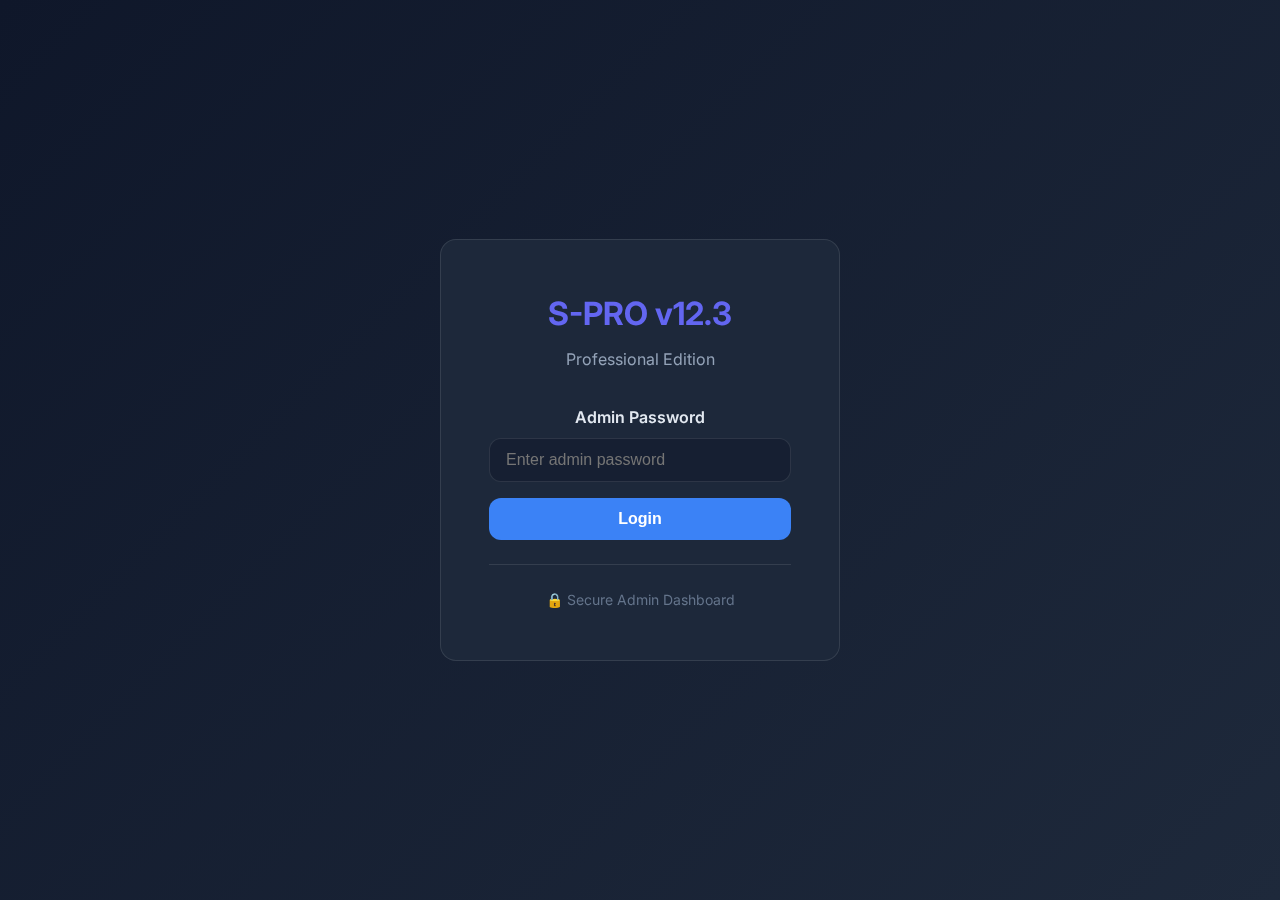
<file: public/dashboard.html>
<!DOCTYPE html>
<html lang="en">
<head>
    <meta charset="UTF-8">
    <meta name="viewport" content="width=device-width, initial-scale=1.0">
    <title>S-PRO v12.3 - Admin Dashboard</title>
    <link href="https://fonts.googleapis.com/css2?family=Inter:wght@300;400;500;600;700&display=swap" rel="stylesheet">
    <link rel="stylesheet" href="../assets/styling.css">
</head>
<body>
    <!-- TODO: LOGIN SCREEN -->
    <div id="loginScreen" style="position: fixed; top: 0; left: 0; width: 100%; height: 100%; background: linear-gradient(135deg, #0f172a 0%, #1e293b 100%); display: flex; align-items: center; justify-content: center; z-index: 2000;">
        <div style="background: rgba(30, 41, 59, 0.95); backdrop-filter: blur(20px); border: 1px solid rgba(255, 255, 255, 0.1); border-radius: 16px; padding: 3rem; width: 90%; max-width: 400px; text-align: center;">
            <div style="margin-bottom: 2rem;">
                <h1 style="font-size: 2rem; font-weight: 700; color: #6366f1; margin-bottom: 0.5rem;">S-PRO v12.3</h1>
                <p style="color: #94a3b8;">Professional Edition</p>
            </div>
            
            <form id="loginForm" style="display: flex; flex-direction: column; gap: 1rem;">
                <div>
                    <label style="display: block; margin-bottom: 0.5rem; font-weight: 600; color: #e2e8f0;">Admin Password</label>
                    <input type="password" id="passwordInput" placeholder="Enter admin password" style="width: 100%; padding: 0.75rem 1rem; background: rgba(15, 23, 42, 0.5); border: 1px solid rgba(255, 255, 255, 0.1); border-radius: 12px; color: #e2e8f0; font-size: 1rem;" required>
                    <div id="loginError" style="color: #ef4444; font-size: 0.875rem; margin-top: 0.5rem; display: none;"></div>
                    <div id="loginAttempts" style="color: #f59e0b; font-size: 0.75rem; margin-top: 0.5rem; display: none;"></div>
                </div>
                
                <button type="submit" id="loginBtn" style="padding: 0.75rem 1.5rem; background: #3b82f6; color: white; border: none; border-radius: 12px; font-weight: 600; cursor: pointer; transition: all 0.2s ease; font-size: 1rem;">
                    Login
                </button>
            </form>
            
            <div style="margin-top: 1.5rem; padding-top: 1.5rem; border-top: 1px solid rgba(255, 255, 255, 0.1);">
                <p style="color: #64748b; font-size: 0.875rem;">🔒 Secure Admin Dashboard</p>
            </div>
        </div>
    </div>

    <div id="mainContainer" class="container" style="display: none;">
        <!-- Sidebar -->
        <nav class="sidebar" id="sidebar">
            <div class="logo">
                <h1>S-PRO v12.3</h1>
                <p>Professional Edition</p>
            </div>
            <ul class="nav-menu">
                <li class="nav-item">
                    <a href="#" class="nav-link active" data-section="dashboard">
                        <svg class="nav-icon" fill="none" stroke="currentColor" viewBox="0 0 24 24">
                            <path stroke-linecap="round" stroke-linejoin="round" d="M3 7v10a2 2 0 002 2h14a2 2 0 002-2V9a2 2 0 00-2-2H5a2 2 0 00-2-2z"></path>
                            <path stroke-linecap="round" stroke-linejoin="round" d="M8 5a2 2 0 012-2h4a2 2 0 012 2v0a2 2 0 01-2 2H10a2 2 0 01-2-2v0z"></path>
                        </svg>
                        Dashboard
                    </a>
                </li>
                <li class="nav-item">
                    <a href="#" class="nav-link" data-section="audience">
                        <svg class="nav-icon" fill="none" stroke="currentColor" viewBox="0 0 24 24">
                            <path stroke-linecap="round" stroke-linejoin="round" d="M12 4.354a4 4 0 110 5.292M15 21H3v-1a6 6 0 0112 0v1zm0 0h6v-1a6 6 0 00-9-5.197m13.5-9a2.5 2.5 0 11-5 0 2.5 2.5 0 015 0z"></path>
                        </svg>
                        Audience
                    </a>
                </li>
                <li class="nav-item">
                    <a href="#" class="nav-link" data-section="compose">
                        <svg class="nav-icon" fill="none" stroke="currentColor" viewBox="0 0 24 24">
                            <path stroke-linecap="round" stroke-linejoin="round" d="M11 5H6a2 2 0 00-2 2v11a2 2 0 002 2h11a2 2 0 002-2v-5m-1.414-9.414a2 2 0 112.828 2.828L11.828 15H9v-2.828l8.586-8.586z"></path>
                        </svg>
                        Compose
                    </a>
                </li>
                <li class="nav-item">
                    <a href="#" class="nav-link" data-section="threads">
                        <svg class="nav-icon" fill="none" stroke="currentColor" viewBox="0 0 24 24">
                            <path stroke-linecap="round" stroke-linejoin="round" d="M8 12h.01M12 12h.01M16 12h.01M21 12c0 4.418-4.03 8-9 8a9.863 9.863 0 01-4.255-.949L3 20l1.395-3.72C3.512 15.042 3 13.574 3 12c0-4.418 4.03-8 9-8s9 3.582 9 8z"></path>
                        </svg>
                        Threads
                    </a>
                </li>
                <li class="nav-item">
                    <a href="#" class="nav-link" data-section="api-info">
                        <svg class="nav-icon" fill="none" stroke="currentColor" viewBox="0 0 24 24">
                            <path stroke-linecap="round" stroke-linejoin="round" d="M13 16h-1v-4h-1m1-4h.01M21 12a9 9 0 11-18 0 9 9 0 0118 0z"></path>
                        </svg>
                        API Info
                    </a>
                </li>
            </ul>
        </nav>

        <!-- Main Content -->
        <main class="main-content" id="mainContent">
            <div class="header">
                <div style="display: flex; align-items: center; gap: 1rem;">
                    <button class="mobile-toggle" id="mobileToggle">
                        <svg width="24" height="24" fill="none" stroke="currentColor" viewBox="0 0 24 24">
                            <path stroke-linecap="round" stroke-linejoin="round" stroke-width="2" d="M4 6h16M4 12h16M4 18h16"></path>
                        </svg>
                    </button>
                    <a href="../index.html" style="text-decoration: none; color: inherit; font-weight: 600; font-size: 1rem; display: flex; align-items: center; gap: 0.5rem;">← Home</a>
                    <h2 id="pageTitle" style="margin: 0;">Dashboard</h2>
                </div>
                <div class="header-actions">
                    <div class="system-status">
                        <div class="status-dot" id="systemStatusDot"></div>
                        <span id="systemStatusText">Loading...</span>
                    </div>
                    <button class="btn btn-primary" id="syncBtn">
                        <svg width="16" height="16" fill="none" stroke="currentColor" viewBox="0 0 24 24" style="margin-right: 0.5rem;">
                            <path stroke-linecap="round" stroke-linejoin="round" stroke-width="2" d="M4 4v5h.582m15.356 2A8.001 8.001 0 004.582 9m0 0H9m11 11v-5h-.581m0 0a8.003 8.003 0 01-15.357-2m15.357 2H15"></path>
                        </svg>
                        Sync
                    </button>
                </div>
            </div>

            <!-- Dashboard Section -->
            <section id="dashboard" class="section active">
                <div class="stats-grid">
                    <div class="stat-card">
                        <div class="stat-icon">
                            <svg fill="none" stroke="currentColor" viewBox="0 0 24 24">
                                <path stroke-linecap="round" stroke-linejoin="round" stroke-width="2" d="M12 4.354a4 4 0 110 5.292M15 21H3v-1a6 6 0 0112 0v1zm0 0h6v-1a6 6 0 00-9-5.197m13.5-9a2.5 2.5 0 11-5 0 2.5 2.5 0 015 0z"></path>
                            </svg>
                        </div>
                        <div class="stat-value" id="totalSubscribers">0</div>
                        <div class="stat-label">Total Subscribers</div>
                    </div>
                    <div class="stat-card">
                        <div class="stat-icon">
                            <svg fill="none" stroke="currentColor" viewBox="0 0 24 24">
                                <path stroke-linecap="round" stroke-linejoin="round" stroke-width="2" d="M9 12l2 2 4-4m6 2a9 9 0 11-18 0 9 9 0 0118 0z"></path>
                            </svg>
                        </div>
                        <div class="stat-value" id="activeSubscribers">0</div>
                        <div class="stat-label">Active Subscribers</div>
                    </div>
                    <div class="stat-card">
                        <div class="stat-icon">
                            <svg fill="none" stroke="currentColor" viewBox="0 0 24 24">
                                <path stroke-linecap="round" stroke-linejoin="round" stroke-width="2" d="M15 12a3 3 0 11-6 0 3 3 0 016 0z"></path>
                                <path stroke-linecap="round" stroke-linejoin="round" stroke-width="2" d="M2.458 12C3.732 7.943 7.523 5 12 5c4.478 0 8.268 2.943 9.542 7-1.274 4.057-5.064 7-9.542 7-4.477 0-8.268-2.943-9.542-7z"></path>
                            </svg>
                        </div>
                        <div class="stat-value" id="totalOpens">0</div>
                        <div class="stat-label">Total Opens</div>
                    </div>
                    <div class="stat-card">
                        <div class="stat-icon">
                            <svg fill="none" stroke="currentColor" viewBox="0 0 24 24">
                                <path stroke-linecap="round" stroke-linejoin="round" stroke-width="2" d="M13 10V3L4 14h7v7l9-11h-7z"></path>
                            </svg>
                        </div>
                        <div class="stat-value" id="totalClicks">0</div>
                        <div class="stat-label">Total Clicks</div>
                    </div>
                    <div class="stat-card">
                        <div class="stat-icon">
                            <svg fill="none" stroke="currentColor" viewBox="0 0 24 24">
                                <path stroke-linecap="round" stroke-linejoin="round" stroke-width="2" d="M3 8l7.89 5.26a2 2 0 002.22 0L21 8M5 19h14a2 2 0 002-2V7a2 2 0 00-2-2H5a2 2 0 00-2 2v10a2 2 0 002 2z"></path>
                            </svg>
                        </div>
                        <div class="stat-value" id="remainingEmails">0</div>
                        <div class="stat-label">Remaining Emails</div>
                        <div class="progress-bar">
                            <div class="progress-fill" id="quotaProgress"></div>
                        </div>
                    </div>
                </div>
            </section>

            <!-- Audience Section -->
            <section id="audience" class="section">
                <div class="card">
                    <div style="display: flex; justify-content: space-between; align-items: center; margin-bottom: 1.5rem;">
                        <h3 style="font-size: 1.25rem; font-weight: 600;">Subscriber Management</h3>
                        <div style="display: flex; gap: 0.5rem;">
                            <button class="btn btn-secondary" onclick="exportCSV()" title="Export as CSV">📥 Export</button>
                            <button class="btn btn-secondary" onclick="document.getElementById('csvFileInput').click()" title="Import from CSV">📤 Import</button>
                            <button class="btn btn-primary" id="addSubscriberBtn">Add Subscriber</button>
                            <input type="file" id="csvFileInput" accept=".csv" style="display: none;" onchange="handleCSVImport(event)">
                        </div>
                    </div>
                    
                    <div class="search-container">
                        <svg class="search-icon" fill="none" stroke="currentColor" viewBox="0 0 24 24">
                            <path stroke-linecap="round" stroke-linejoin="round" stroke-width="2" d="M21 21l-6-6m2-5a7 7 0 11-14 0 7 7 0 0114 0z"></path>
                        </svg>
                        <input type="text" class="search-input" id="searchInput" placeholder="Search subscribers...">
                    </div>

                    <div style="display: flex; gap: 1rem; margin-bottom: 1.5rem; flex-wrap: wrap;">
                        <div>
                            <label style="display: block; font-size: 0.875rem; margin-bottom: 0.25rem; color: var(--text-secondary);">From Date</label>
                            <input type="date" id="filterStartDate" class="form-input" style="width: 150px;" onchange="setDateRange()">
                        </div>
                        <div>
                            <label style="display: block; font-size: 0.875rem; margin-bottom: 0.25rem; color: var(--text-secondary);">To Date</label>
                            <input type="date" id="filterEndDate" class="form-input" style="width: 150px;" onchange="setDateRange()">
                        </div>
                        <div style="display: flex; align-items: flex-end;">
                            <button class="btn btn-secondary" onclick="setDateRange()" style="height: 36px;">Apply Filter</button>
                        </div>
                    </div>

                    <div id="batchActionsContainer" style="display: none; gap: 1rem; margin-bottom: 1.5rem; align-items: center; background: rgba(59, 130, 246, 0.1); padding: 1rem; border-radius: 12px; border: 1px solid rgba(59, 130, 246, 0.3);">
                        <span id="selectedCount" style="font-weight: 600; color: var(--accent-blue);">0</span>
                        <span style="color: var(--text-secondary);">subscriber(s) selected</span>
                        <button class="btn btn-danger" onclick="batchDeleteSubscribers()">Delete Selected</button>
                    </div>

                    <div class="table-container">
                        <table class="table">
                            <thead>
                                <tr>
                                    <th style="width: 40px;"><input type="checkbox" id="selectAllCheckbox"></th>
                                    <th>Name</th>
                                    <th>Email</th>
                                    <th>Status</th>
                                    <th>Date Joined</th>
                                    <th style="cursor: pointer; user-select: none;">Opens ↕</th>
                                    <th style="cursor: pointer; user-select: none;">Clicks ↕</th>
                                    <th>Click Rate %</th>
                                    <th>Actions</th>
                                </tr>
                            </thead>
                            <tbody id="subscribersTable">
                                <tr>
                                    <td colspan="9" style="text-align: center; padding: 2rem;">
                                        <div class="loading"></div> Loading...
                                    </td>
                                </tr>
                            </tbody>
                        </table>
                    </div>

                    <div class="pagination" id="paginationContainer" style="display: none;">
                        <button class="pagination-btn" id="prevPageBtn">
                            <svg width="16" height="16" fill="none" stroke="currentColor" viewBox="0 0 24 24">
                                <path stroke-linecap="round" stroke-linejoin="round" stroke-width="2" d="M15 19l-7-7 7-7"></path>
                            </svg>
                        </button>
                        <div class="pagination-info" id="paginationInfo">Page 1 of 1</div>
                        <button class="pagination-btn" id="nextPageBtn">
                            <svg width="16" height="16" fill="none" stroke="currentColor" viewBox="0 0 24 24">
                                <path stroke-linecap="round" stroke-linejoin="round" stroke-width="2" d="M9 5l7 7-7 7"></path>
                            </svg>
                        </button>
                    </div>
                </div>
            </section>

            <!-- Compose Section -->
            <section id="compose" class="section">
                <div class="card">
                    <h3 style="font-size: 1.25rem; font-weight: 600; margin-bottom: 1.5rem;">Compose Email</h3>
                    <form id="composeForm">
                        <div class="form-group">
                            <label class="form-label" for="emailTo">To</label>
                            <input type="email" class="form-input" id="emailTo" placeholder="recipient@example.com" required>
                        </div>
                        <div class="form-group">
                            <label class="form-label" for="emailSubject">Subject</label>
                            <input type="text" class="form-input" id="emailSubject" placeholder="Email subject" required>
                        </div>
                        <div class="form-group">
                            <label class="form-label" for="senderName">Sender Name</label>
                            <input type="text" class="form-input" id="senderName" placeholder="Your Brand Name">
                        </div>
                        <div class="form-group">
                            <label class="form-label" for="emailBody">Message</label>
                            <textarea class="form-textarea" id="emailBody" placeholder="Your message here..." required></textarea>
                        </div>
                        <button type="submit" class="btn btn-primary">
                            <svg width="16" height="16" fill="none" stroke="currentColor" viewBox="0 0 24 24" style="margin-right: 0.5rem;">
                                <path stroke-linecap="round" stroke-linejoin="round" stroke-width="2" d="M12 19l9 2-9-18-9 18 9-2zm0 0v-8"></path>
                            </svg>
                            Send Email
                        </button>
                    </form>
                </div>
            </section>

            <!-- Threads Section -->
            <section id="threads" class="section">
                <div class="card">
                    <h3 style="font-size: 1.25rem; font-weight: 600; margin-bottom: 1.5rem;">Gmail Conversation History</h3>
                    <div class="form-group">
                        <label class="form-label" for="threadEmail">Email Address</label>
                        <div style="display: flex; gap: 1rem;">
                            <input type="email" class="form-input" id="threadEmail" placeholder="subscriber@example.com" style="flex: 1;">
                            <button class="btn btn-primary" id="loadThreadsBtn">Load History</button>
                        </div>
                    </div>
                    <div id="threadsContainer">
                        <div class="empty-state">
                            <svg class="empty-state-icon" fill="none" stroke="currentColor" viewBox="0 0 24 24">
                                <path stroke-linecap="round" stroke-linejoin="round" stroke-width="2" d="M8 12h.01M12 12h.01M16 12h.01M21 12c0 4.418-4.03 8-9 8a9.863 9.863 0 01-4.255-.949L3 20l1.395-3.72C3.512 15.042 3 13.574 3 12c0-4.418 4.03-8 9-8s9 3.582 9 8z"></path>
                            </svg>
                            <p>Enter an email address to load conversation history</p>
                        </div>
                    </div>
                </div>
            </section>

            <!-- API Info Section -->
            <section id="api-info" class="section">
                <div class="card">
                    <h3 style="font-size: 1.25rem; font-weight: 600; margin-bottom: 1.5rem;">API Information</h3>
                    <div style="background: rgba(15, 23, 42, 0.5); padding: 1rem; border-radius: 8px; margin-bottom: 1rem;">
                        <p style="font-family: monospace; font-size: 0.875rem; color: var(--text-secondary);">
                            <strong>Apps Script URL:</strong><br>
                            <span id="scriptUrl">Loading...</span>
                        </p>
                    </div>
                    
                    <h4 style="font-size: 1rem; font-weight: 600; margin: 1.5rem 0 1rem; color: var(--text-primary);">Available Endpoints:</h4>
                    
                    <div style="display: flex; flex-direction: column; gap: 1rem;">
                        <div style="background: rgba(15, 23, 42, 0.5); padding: 1rem; border-radius: 8px; margin-bottom: 1rem;">
                            <h5 style="color: var(--success); font-weight: 600; margin-bottom: 0.5rem;">GET /subscribe</h5>
                            <p style="font-size: 0.875rem; color: var(--text-secondary); margin-bottom: 0.5rem;">Public endpoint for website forms</p>
                            <code style="font-size: 0.75rem; color: var(--slate-light);">?action=subscribe&email=user@example.com&name=User Name</code>
                        </div>
                        
                        <div style="background: rgba(15, 23, 42, 0.5); padding: 1rem; border-radius: 8px; margin-bottom: 1rem;">
                            <h5 style="color: var(--error); font-weight: 600; margin-bottom: 0.5rem;">GET /unsubscribe</h5>
                            <p style="font-size: 0.875rem; color: var(--text-secondary); margin-bottom: 0.5rem;">Public unsubscribe endpoint</p>
                            <code style="font-size: 0.75rem; color: var(--slate-light);">?action=unsubscribe&email=user@example.com</code>
                        </div>
                        
                        <div style="background: rgba(15, 23, 42, 0.5); padding: 1rem; border-radius: 8px; margin-bottom: 1rem;">
                            <h5 style="color: var(--accent-blue); font-weight: 600; margin-bottom: 0.5rem;">GET /track</h5>
                            <p style="font-size: 0.875rem; color: var(--text-secondary); margin-bottom: 0.5rem;">Email open tracking pixel</p>
                            <code style="font-size: 0.75rem; color: var(--slate-light);">?action=track&email=user@example.com</code>
                        </div>
                        
                        <div style="background: rgba(15, 23, 42, 0.5); padding: 1rem; border-radius: 8px; margin-bottom: 1rem;">
                            <h5 style="color: var(--teal); font-weight: 600; margin-bottom: 0.5rem;">POST /compose</h5>
                            <p style="font-size: 0.875rem; color: var(--text-secondary); margin-bottom: 0.5rem;">Send custom emails (requires API key)</p>
                            <code style="font-size: 0.75rem; color: var(--slate-light);">{"method": "COMPOSE", "key": "apple123", "to": "...", "subject": "...", "body": "..."}</code>
                        </div>
                    </div>
                    
                    <div style="background: rgba(239, 68, 68, 0.1); border: 1px solid var(--error); padding: 1rem; border-radius: 8px; margin-top: 1.5rem;">
                        <h5 style="color: var(--error); font-weight: 600; margin-bottom: 0.5rem;">⚠️ Security Note</h5>
                        <p style="font-size: 0.875rem; color: var(--text-secondary);">
                            The master key "apple123" is required for dashboard access and private operations. 
                            Public endpoints (subscribe/unsubscribe/track) do not require authentication.
                        </p>
                    </div>
                </div>
            </section>
        </main>
    </div>

    <!-- Add Subscriber Modal -->
    <div class="modal" id="addSubscriberModal">
        <div class="modal-content">
            <div class="modal-header">
                <h3 class="modal-title">Add New Subscriber</h3>
                <button class="modal-close" id="closeAddModal">
                    <svg width="24" height="24" fill="none" stroke="currentColor" viewBox="0 0 24 24">
                        <path stroke-linecap="round" stroke-linejoin="round" stroke-width="2" d="M6 18L18 6M6 6l12 12"></path>
                    </svg>
                </button>
            </div>
            <form id="addSubscriberForm">
                <div class="form-group">
                    <label class="form-label" for="newSubscriberName">Name</label>
                    <input type="text" class="form-input" id="newSubscriberName" placeholder="Subscriber name" required>
                </div>
                <div class="form-group">
                    <label class="form-label" for="newSubscriberEmail">Email</label>
                    <input type="email" class="form-input" id="newSubscriberEmail" placeholder="subscriber@example.com" required>
                </div>
                <button type="submit" class="btn btn-primary">Add Subscriber</button>
            </form>
        </div>
    </div>

    <!-- Toast Container -->
    <div id="toastContainer"></div>

    <!-- External Scripts -->
    <script src="../assets/script.js"></script>
</body>
</html>
</file>
<file: assets/styling.css>
/* ============================= 
   GLOBAL STYLES & VARIABLES
   ============================= */

* {
    margin: 0;
    padding: 0;
    box-sizing: border-box;
}

:root {
    --primary-blue: #0f172a;
    --secondary-blue: #1e293b;
    --accent-blue: #3b82f6;
    --teal: #14b8a6;
    --slate-light: #64748b;
    --slate-dark: #334155;
    --text-primary: #e2e8f0;
    --text-secondary: #94a3b8;
    --border-color: rgba(255, 255, 255, 0.1);
    --success: #10b981;
    --warning: #f59e0b;
    --error: #ef4444;
    --glass-bg: rgba(30, 41, 59, 0.8);
}

body {
    font-family: 'Inter', -apple-system, BlinkMacSystemFont, sans-serif;
    background: linear-gradient(135deg, var(--primary-blue) 0%, var(--secondary-blue) 100%);
    color: var(--text-primary);
    min-height: 100vh;
    line-height: 1.6;
}

.container {
    display: flex;
    min-height: 100vh;
}

/* ============================= 
   SIDEBAR NAVIGATION
   ============================= */

.sidebar {
    width: 280px;
    background: var(--glass-bg);
    backdrop-filter: blur(20px);
    border-right: 1px solid var(--border-color);
    padding: 2rem 0;
    position: fixed;
    height: 100vh;
    overflow-y: auto;
    transition: transform 0.3s ease;
}

.sidebar.mobile-hidden {
    transform: translateX(-100%);
}

.logo {
    padding: 0 2rem 2rem;
    border-bottom: 1px solid var(--border-color);
    margin-bottom: 2rem;
}

.logo h1 {
    font-size: 1.5rem;
    font-weight: 700;
    color: var(--accent-blue);
    margin-bottom: 0.25rem;
}

.logo p {
    font-size: 0.875rem;
    color: var(--text-secondary);
}

.nav-menu {
    list-style: none;
    padding: 0 1rem;
}

.nav-item {
    margin-bottom: 0.5rem;
}

.nav-link {
    display: flex;
    align-items: center;
    padding: 0.75rem 1rem;
    color: var(--text-secondary);
    text-decoration: none;
    border-radius: 12px;
    transition: all 0.2s ease;
    font-weight: 500;
}

.nav-link:hover, .nav-link.active {
    background: rgba(59, 130, 246, 0.1);
    color: var(--accent-blue);
    transform: translateX(4px);
}

.nav-icon {
    width: 20px;
    height: 20px;
    margin-right: 0.75rem;
    stroke-width: 2;
}

/* ============================= 
   MAIN CONTENT AREA
   ============================= */

.main-content {
    flex: 1;
    margin-left: 280px;
    padding: 2rem;
    transition: margin-left 0.3s ease;
}

.main-content.full-width {
    margin-left: 0;
}

/* ============================= 
   HEADER
   ============================= */

.header {
    display: flex;
    justify-content: space-between;
    align-items: center;
    margin-bottom: 2rem;
    padding-bottom: 1rem;
    border-bottom: 1px solid var(--border-color);
}

.header h2 {
    font-size: 1.875rem;
    font-weight: 700;
    color: var(--text-primary);
}

.header-actions {
    display: flex;
    gap: 1rem;
    align-items: center;
}

.mobile-toggle {
    display: none;
    background: none;
    border: none;
    color: var(--text-primary);
    cursor: pointer;
    padding: 0.5rem;
    border-radius: 8px;
    transition: background 0.2s ease;
}

.mobile-toggle:hover {
    background: var(--glass-bg);
}

/* ============================= 
   CARDS & CONTAINERS
   ============================= */

.card {
    background: var(--glass-bg);
    backdrop-filter: blur(20px);
    border: 1px solid var(--border-color);
    border-radius: 16px;
    padding: 1.5rem;
    margin-bottom: 1.5rem;
    transition: all 0.2s ease;
}

.card:hover {
    border-color: rgba(59, 130, 246, 0.3);
    transform: translateY(-2px);
}

/* ============================= 
   STATS GRID
   ============================= */

.stats-grid {
    display: grid;
    grid-template-columns: repeat(auto-fit, minmax(250px, 1fr));
    gap: 1.5rem;
    margin-bottom: 2rem;
}

.stat-card {
    background: var(--glass-bg);
    backdrop-filter: blur(20px);
    border: 1px solid var(--border-color);
    border-radius: 16px;
    padding: 1.5rem;
    text-align: center;
    transition: all 0.2s ease;
}

.stat-card:hover {
    transform: translateY(-4px);
    border-color: rgba(59, 130, 246, 0.3);
}

.stat-icon {
    width: 48px;
    height: 48px;
    margin: 0 auto 1rem;
    padding: 12px;
    background: rgba(59, 130, 246, 0.1);
    border-radius: 12px;
    color: var(--accent-blue);
}

.stat-value {
    font-size: 2rem;
    font-weight: 700;
    color: var(--text-primary);
    margin-bottom: 0.5rem;
}

.stat-label {
    font-size: 0.875rem;
    color: var(--text-secondary);
    font-weight: 500;
}

/* ============================= 
   BUTTONS
   ============================= */

.btn {
    display: inline-flex;
    align-items: center;
    padding: 0.75rem 1.5rem;
    border: none;
    border-radius: 12px;
    font-weight: 600;
    text-decoration: none;
    cursor: pointer;
    transition: all 0.2s ease;
    font-size: 0.875rem;
}

.btn-primary {
    background: var(--accent-blue);
    color: white;
}

.btn-primary:hover {
    background: #2563eb;
    transform: translateY(-2px);
}

.btn-secondary {
    background: var(--glass-bg);
    color: var(--text-primary);
    border: 1px solid var(--border-color);
}

.btn-secondary:hover {
    background: rgba(59, 130, 246, 0.1);
    border-color: var(--accent-blue);
}

.btn-danger {
    background: var(--error);
    color: white;
}

.btn-danger:hover {
    background: #dc2626;
}

/* ============================= 
   FORMS
   ============================= */

.form-group {
    margin-bottom: 1.5rem;
}

.form-label {
    display: block;
    margin-bottom: 0.5rem;
    font-weight: 600;
    color: var(--text-primary);
}

.form-input, .form-textarea {
    width: 100%;
    padding: 0.75rem 1rem;
    background: rgba(15, 23, 42, 0.5);
    border: 1px solid var(--border-color);
    border-radius: 12px;
    color: var(--text-primary);
    font-size: 0.875rem;
    transition: all 0.2s ease;
}

.form-input:focus, .form-textarea:focus {
    outline: none;
    border-color: var(--accent-blue);
    box-shadow: 0 0 0 3px rgba(59, 130, 246, 0.1);
}

.form-textarea {
    min-height: 120px;
    resize: vertical;
}

/* ============================= 
   TABLES
   ============================= */

.table-container {
    background: var(--glass-bg);
    backdrop-filter: blur(20px);
    border: 1px solid var(--border-color);
    border-radius: 16px;
    overflow: hidden;
}

.table {
    width: 100%;
    border-collapse: collapse;
}

.table th {
    background: rgba(59, 130, 246, 0.1);
    padding: 1rem;
    text-align: left;
    font-weight: 600;
    color: var(--text-primary);
    border-bottom: 1px solid var(--border-color);
}

.table td {
    padding: 1rem;
    border-bottom: 1px solid var(--border-color);
    color: var(--text-secondary);
}

.table tr:hover {
    background: rgba(59, 130, 246, 0.05);
}

/* ============================= 
   STATUS BADGES
   ============================= */

.status-badge {
    display: inline-block;
    padding: 0.25rem 0.75rem;
    border-radius: 20px;
    font-size: 0.75rem;
    font-weight: 600;
    text-transform: uppercase;
}

.status-active {
    background: rgba(16, 185, 129, 0.2);
    color: var(--success);
}

.status-unsubscribed {
    background: rgba(239, 68, 68, 0.2);
    color: var(--error);
}

/* ============================= 
   LOADING & ANIMATIONS
   ============================= */

.loading {
    display: inline-block;
    width: 20px;
    height: 20px;
    border: 2px solid var(--border-color);
    border-radius: 50%;
    border-top-color: var(--accent-blue);
    animation: spin 1s ease-in-out infinite;
}

@keyframes spin {
    to { transform: rotate(360deg); }
}

/* ============================= 
   TOAST NOTIFICATIONS
   ============================= */

.toast {
    position: fixed;
    top: 2rem;
    right: 2rem;
    background: var(--glass-bg);
    backdrop-filter: blur(20px);
    border: 1px solid var(--border-color);
    border-radius: 12px;
    padding: 1rem 1.5rem;
    color: var(--text-primary);
    z-index: 1000;
    transform: translateX(400px);
    transition: transform 0.3s ease;
}

.toast.show {
    transform: translateX(0);
}

.toast.success {
    border-color: var(--success);
    background: rgba(16, 185, 129, 0.1);
}

.toast.error {
    border-color: var(--error);
    background: rgba(239, 68, 68, 0.1);
}

/* ============================= 
   MODALS
   ============================= */

.modal {
    position: fixed;
    top: 0;
    left: 0;
    width: 100%;
    height: 100%;
    background: rgba(0, 0, 0, 0.8);
    backdrop-filter: blur(8px);
    display: none;
    align-items: center;
    justify-content: center;
    z-index: 1000;
}

.modal.show {
    display: flex;
}

.modal-content {
    background: var(--secondary-blue);
    border: 1px solid var(--border-color);
    border-radius: 16px;
    padding: 2rem;
    max-width: 500px;
    width: 90%;
    max-height: 80vh;
    overflow-y: auto;
}

.modal-header {
    display: flex;
    justify-content: space-between;
    align-items: center;
    margin-bottom: 1.5rem;
    padding-bottom: 1rem;
    border-bottom: 1px solid var(--border-color);
}

.modal-title {
    font-size: 1.25rem;
    font-weight: 700;
    color: var(--text-primary);
}

.modal-close {
    background: none;
    border: none;
    color: var(--text-secondary);
    cursor: pointer;
    padding: 0.5rem;
    border-radius: 8px;
    transition: all 0.2s ease;
}

.modal-close:hover {
    background: var(--glass-bg);
    color: var(--text-primary);
}

/* ============================= 
   SEARCH
   ============================= */

.search-container {
    position: relative;
    margin-bottom: 1.5rem;
}

.search-input {
    width: 100%;
    padding: 0.75rem 1rem 0.75rem 3rem;
    background: rgba(15, 23, 42, 0.5);
    border: 1px solid var(--border-color);
    border-radius: 12px;
    color: var(--text-primary);
    font-size: 0.875rem;
}

.search-icon {
    position: absolute;
    left: 1rem;
    top: 50%;
    transform: translateY(-50%);
    width: 16px;
    height: 16px;
    color: var(--text-secondary);
}

/* ============================= 
   EMPTY STATE
   ============================= */

.empty-state {
    text-align: center;
    padding: 3rem 1rem;
    color: var(--text-secondary);
}

.empty-state-icon {
    width: 64px;
    height: 64px;
    margin: 0 auto 1rem;
    color: var(--slate-light);
}

/* ============================= 
   ACTION BUTTONS
   ============================= */

.action-btn {
    display: inline-flex;
    align-items: center;
    justify-content: center;
    padding: 0.5rem;
    border: 1px solid var(--border-color);
    border-radius: 8px;
    background: rgba(59, 130, 246, 0.1);
    color: var(--accent-blue);
    cursor: pointer;
    transition: all 0.2s ease;
    margin-right: 0.5rem;
}

.action-btn:hover {
    background: var(--accent-blue);
    color: white;
    transform: translateY(-2px);
}

.action-btn.danger {
    background: rgba(239, 68, 68, 0.1);
    color: var(--error);
    border-color: rgba(239, 68, 68, 0.3);
}

.action-btn.danger:hover {
    background: var(--error);
    color: white;
}

.action-btn svg {
    width: 14px;
    height: 14px;
}

/* ============================= 
   PAGINATION
   ============================= */

.pagination {
    display: flex;
    justify-content: center;
    align-items: center;
    gap: 0.5rem;
    margin-top: 1.5rem;
    padding-top: 1.5rem;
    border-top: 1px solid var(--border-color);
}

.pagination-btn {
    padding: 0.5rem 1rem;
    border: 1px solid var(--border-color);
    border-radius: 8px;
    background: var(--glass-bg);
    color: var(--text-primary);
    cursor: pointer;
    transition: all 0.2s ease;
    font-weight: 500;
    font-size: 0.875rem;
}

.pagination-btn:hover:not(:disabled) {
    background: rgba(59, 130, 246, 0.1);
    border-color: var(--accent-blue);
    color: var(--accent-blue);
}

.pagination-btn:disabled {
    opacity: 0.5;
    cursor: not-allowed;
}

.pagination-btn.active {
    background: var(--accent-blue);
    color: white;
    border-color: var(--accent-blue);
}

.pagination-info {
    color: var(--text-secondary);
    font-size: 0.875rem;
}

/* ============================= 
   SECTIONS
   ============================= */

.section {
    display: none;
}

.section.active {
    display: block;
}

/* ============================= 
   SYSTEM STATUS
   ============================= */

.system-status {
    display: flex;
    align-items: center;
    gap: 0.5rem;
    font-size: 0.875rem;
}

.status-dot {
    width: 8px;
    height: 8px;
    border-radius: 50%;
    background: var(--success);
}

.status-dot.offline {
    background: var(--error);
}

/* ============================= 
   PROGRESS BAR
   ============================= */

.progress-bar {
    width: 100%;
    height: 8px;
    background: rgba(255, 255, 255, 0.1);
    border-radius: 4px;
    overflow: hidden;
    margin-top: 0.5rem;
}

.progress-fill {
    height: 100%;
    background: var(--accent-blue);
    transition: width 0.3s ease;
}

.progress-fill.warning {
    background: var(--warning);
}

.progress-fill.danger {
    background: var(--error);
}

/* ============================= 
   LOGIN SCREEN
   ============================= */

#loginScreen {
    position: fixed;
    top: 0;
    left: 0;
    width: 100%;
    height: 100%;
    background: linear-gradient(135deg, #0f172a 0%, #1e293b 100%);
    display: flex;
    align-items: center;
    justify-content: center;
    z-index: 2000;
}

/* ============================= 
   RESPONSIVE DESIGN
   ============================= */

@media (max-width: 768px) {
    .sidebar {
        transform: translateX(-100%);
    }

    .sidebar.mobile-visible {
        transform: translateX(0);
    }

    .main-content {
        margin-left: 0;
        padding: 1rem;
    }

    .mobile-toggle {
        display: block;
    }

    .stats-grid {
        grid-template-columns: 1fr;
    }

    .header {
        flex-direction: column;
        align-items: flex-start;
        gap: 1rem;
    }

    .header-actions {
        width: 100%;
        justify-content: flex-start;
    }
}
</file>
